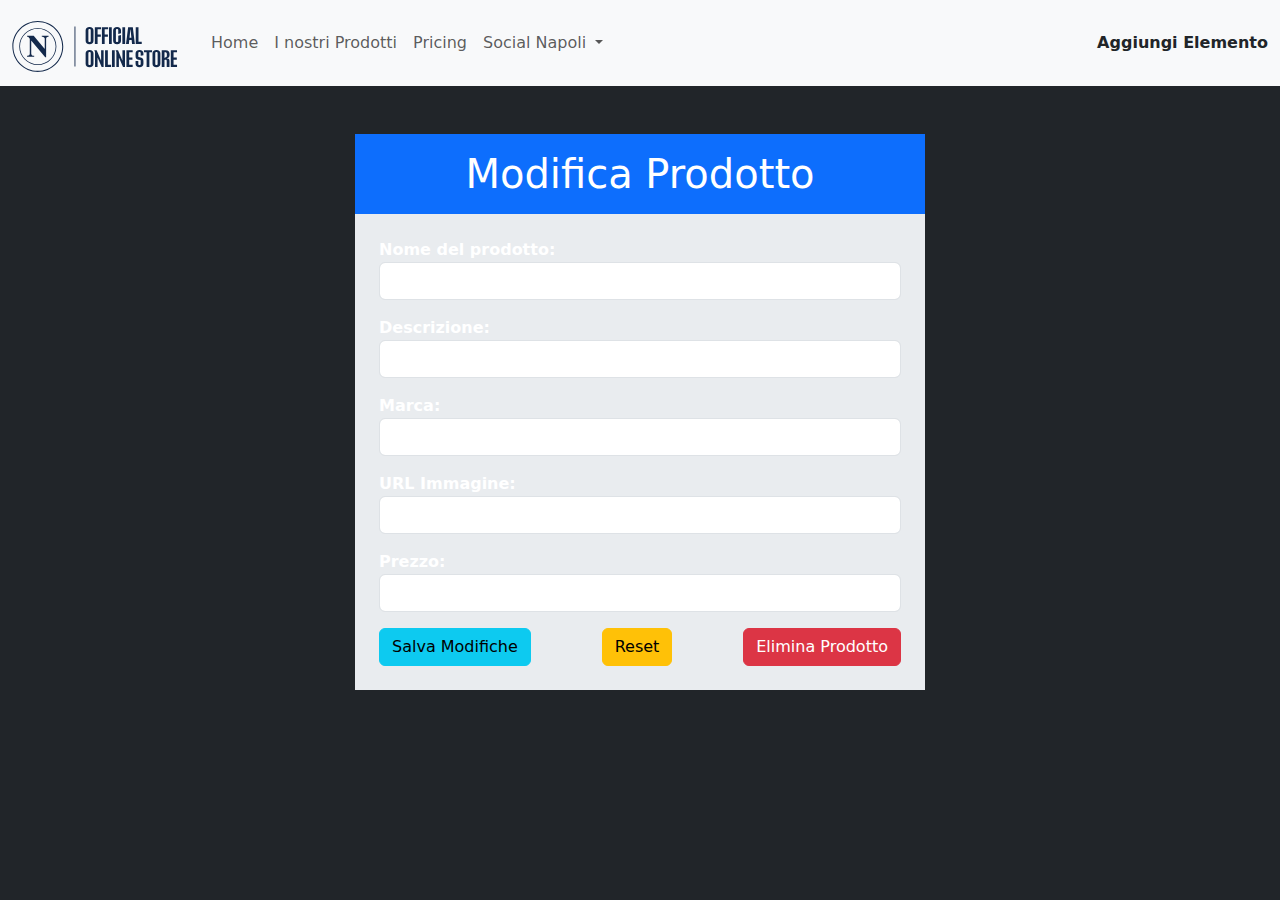
<file: U2-S7-L5-main/backOffice.html>
<!DOCTYPE html>
<html lang="en">
<head>
  <meta charset="UTF-8">
  <meta name="viewport" content="width=device-width, initial-scale=1.0">
  <title>Napoli Store backOffice</title>
  
  <link href="https://cdn.jsdelivr.net/npm/bootstrap@5.3.3/dist/css/bootstrap.min.css" rel="stylesheet" integrity="sha384-QWTKZyjpPEjISv5WaRU9OFeRpok6YctnYmDr5pNlyT2bRjXh0JMhjY6hW+ALEwIH" crossorigin="anonymous">
  <link rel="stylesheet" href="style/backOffice.css">
  <link rel="stylesheet" href="https://cdn.jsdelivr.net/npm/bootstrap-icons@1.11.3/font/bootstrap-icons.min.css">
</head>
<body class ="bg-dark text-light">

  <nav class="navbar navbar-expand-lg  bg-light">
    <div class="container-fluid">
      <a class="navbar-brand  fs-1" href="index.html"><img src="img/logo-1720177819.svg"></a>
      <button class="navbar-toggler" type="button" data-bs-toggle="collapse" data-bs-target="#navbarSupportedContent" aria-controls="navbarSupportedContent" aria-expanded="false" aria-label="Toggle navigation">
        <span class="navbar-toggler-icon"></span>
      </button>
      <div class="collapse navbar-collapse" id="navbarNavDropdown">
        <ul class="navbar-nav">
          <li class="nav-item">
            <a class="nav-link" aria-current="page" href="index.html">Home</a>
          </li>
          <li class="nav-item">
            <a class="nav-link" href="index.html">I nostri Prodotti</a>
          </li>
          <li class="nav-item">
            <a class="nav-link" href="#">Pricing</a>
          </li>
          <li class="nav-item dropdown">
            <a class="nav-link dropdown-toggle" href="#" role="button" data-bs-toggle="dropdown" aria-expanded="false">
              Social Napoli
            </a>
            <ul class="dropdown-menu">
              <li><a class="dropdown-item" href="https://www.facebook.com/SSCNapoli/?locale=it_IT"> <i class="bi bi-facebook"> Facebook</i></a></li>
              <li><a class="dropdown-item" href="https://www.instagram.com/officialsscnapoli/"><i class="bi bi-instagram"></i> Instagram</a></li>
              <li><a class="dropdown-item" href="https://x.com/sscnapoli"><i class="bi bi-twitter-x"> Twitter</i></a></li>
            </ul>
          </li>
        </ul>
      </div>
        <a class="nav-link active fw-bolder text-dark" aria-current="page" href="backOffice.html">Aggiungi Elemento</a>
      


      </div>
    </div>
  </nav>
  <div class="container mt-5">
    <div class="row justify-content-center">
      <div id="resultContainer" class="bg-body-secondary text-dark col-md-6 ">
        <div id="alertContainer"></div>
        <h1 class="bg-primary m-0 p-3 text-white text-center">Modifica Prodotto</h1>
        <form id="productForm" class="p-4">
          <input type="hidden" id="productId" name="productId"> <!-- ID nascosto -->
  
          <div class="mb-3">
            <label for="name" class="fw-bolder text-white">Nome del prodotto:</label>
            <input type="text" id="name" name="name" class="form-control" required>
          </div>
  
          <div class="mb-3">
            <label for="description" class="fw-bolder text-white">Descrizione:</label>
            <input type="text" id="description" name="description" class="form-control" required>
          </div>
  
          <div class="mb-3">
            <label for="brand" class="fw-bolder text-white">Marca:</label>
            <input type="text" id="brand" name="brand" class="form-control" required>
          </div>
  
          <div class="mb-3">
            <label for="imageUrl" class="fw-bolder text-white">URL Immagine:</label>
            <input type="url" id="imageUrl" name="imageUrl" class="form-control" required>
          </div>
  
          <div class="mb-3">
            <label for="price" class="fw-bolder text-white">Prezzo:</label>
            <input type="number" id="price" name="price" step="0.01" class="form-control" required>
          </div>
  
          <div class="d-flex justify-content-between">
            <button type="submit" class="btn btn-info">Salva Modifiche</button>
            <button type="button" id="resetButton" class="btn btn-warning">Reset</button>
            <button type="button" id="deleteButton" class="btn btn-danger">Elimina Prodotto</button>
          </div>
        </form>
      </div>
    </div>
  </div>
  

  <div id="result" class="text-success mt-3"></div>

  <script src="https://cdn.jsdelivr.net/npm/bootstrap@5.3.3/dist/js/bootstrap.bundle.min.js" integrity="sha384-YvpcrYf0tY3lHB60NNkmXc5s9fDVZLESaAA55NDzOxhy9GkcIdslK1eN7N6jIeHz" crossorigin="anonymous"></script>
  <script src="script/backOffice.js"></script>
</body>
</html>
</file>
<file: U2-S7-L5-main/style/backOffice.css>
#resultContainer {
    border: none !important; /* Assicurati che non ci siano bordi */
    box-shadow: none !important; /* Rimuove eventuali ombre */
    background-color: transparent; /* Cambia se necessario */
    padding: 0;
   
  }
#productForm{
    background-image:url(https://images4.alphacoders.com/127/1272992.png)
}
</file>
